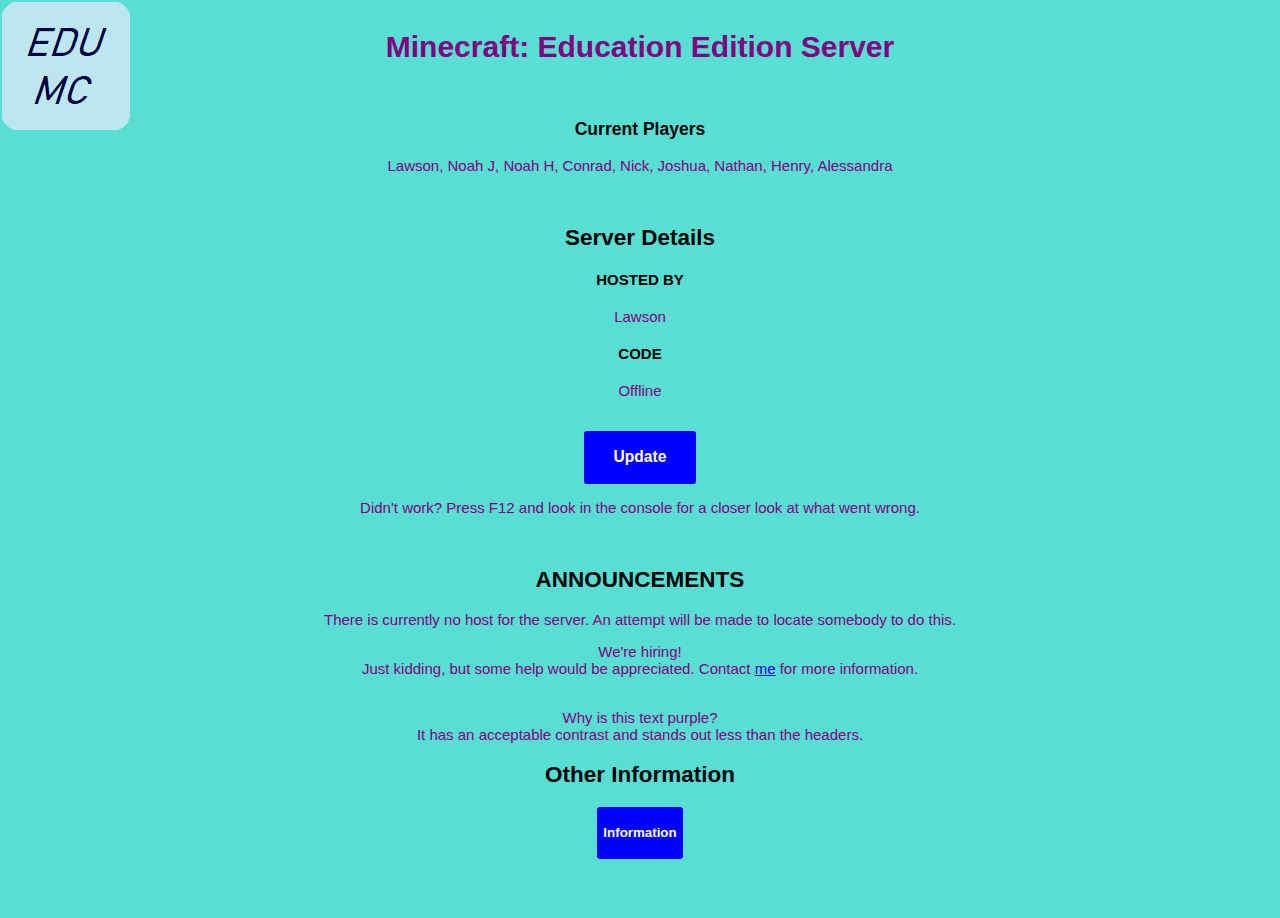
<file: index.html>
<!DOCTYPE html>
<!--I have no idea why I went through the trouble to explain everything... I guess I was bored.-->
<head>
    <title>Minecraft: Education Edition Server</title>
	<!--Sets the icon of the website-->
	<link rel="icon" type="image/png" href="MC_Favicon.png">
	<!--Links to CSS (styling)-->
	<link href="style.css" rel="stylesheet" type="text/css">
	<!--Javascript link-->
	<script src="script.js"></script>
	<!--
		Dev note!
		For the two people that look at this, hi!
		As was mentioned, I'm looking for help and criticism on this.

		Fun fact of this update: This entire website could be put on one line, and still work.

		DO NOT EDIT THIS. NOT EVEN TO SEE WHAT HAPPENS.

	-->
</head>

<body id="infoswitch">
	<!--HTML - What you see on the webpage-->
    <h1 id="title">Minecraft: Education Edition Server</h1>
	<img src="MC_Favicon.png" id="topleft">
	<br>
	<h3>Current Players</h3>
		<p>Lawson, Noah J, Noah H, Conrad, Nick, Joshua, Nathan, Henry, Alessandra</p>
		<br>
	<h2>Server Details</h2>
		<h4>HOSTED BY</h4>
		<p>Lawson</p>
		<h4>CODE</h4>
		<p id="code">Something went very wrong! Javascript may be disabled; check your settings. (e.g. <a href=chrome://settings/content/javascript>Chrome settings</a>)</p>
		<!--Code images-->
		<div id="img1"></div>
		<div id="img2"></div>
		<div id="img3"></div>
		<div id="img4"></div>
		<br>
		<button onclick="pullCode();" id="update"><h3>Update</h3></button>
		<p>Didn't work? Press F12 and look in the console for a closer look at what went wrong.</p>
	<br>
	<h2>ANNOUNCEMENTS</h2>
		<p>There is currently no host for the server. An attempt will be made to locate somebody to do this.</p>
		<p>We're hiring! <br> Just kidding, but some help would be appreciated. Contact <a href="mailto:joshnicktech@gmail.com?subject=EDUMC%20Website">me</a> for more information.</p>
		<p><br>Why is this text purple? <br>It has an acceptable contrast and stands out less than the headers.</p>
	<h2>Other Information</h2>
		<a href="information.html"><button><h4>Information</h4></button></a>
		<br><br><br> <!--Why so many <br> elements? I was too lazy to edit the spacing with CSS.-->
		<br>
	<!--<details>
		<summary>Code Images</summary>
		<img src="codes/agent.png">
		<img src="codes/alex.png">
		<img src="codes/apple.png">
		<img src="codes/balloon.png">
		<img src="codes/book.png">
		<img src="codes/cake.png">
		<img src="codes/carrot.png">
		<img src="codes/cookie.png">
		<img src="codes/fish.png">
		<img src="codes/panda.png">
		<img src="codes/pickaxe.png">
		<img src="codes/rail.png">
		<img src="codes/sign.png">
		<img src="codes/steve.png">
		<img src="codes/bucket.png">
	</details>-->
</body>
</file>
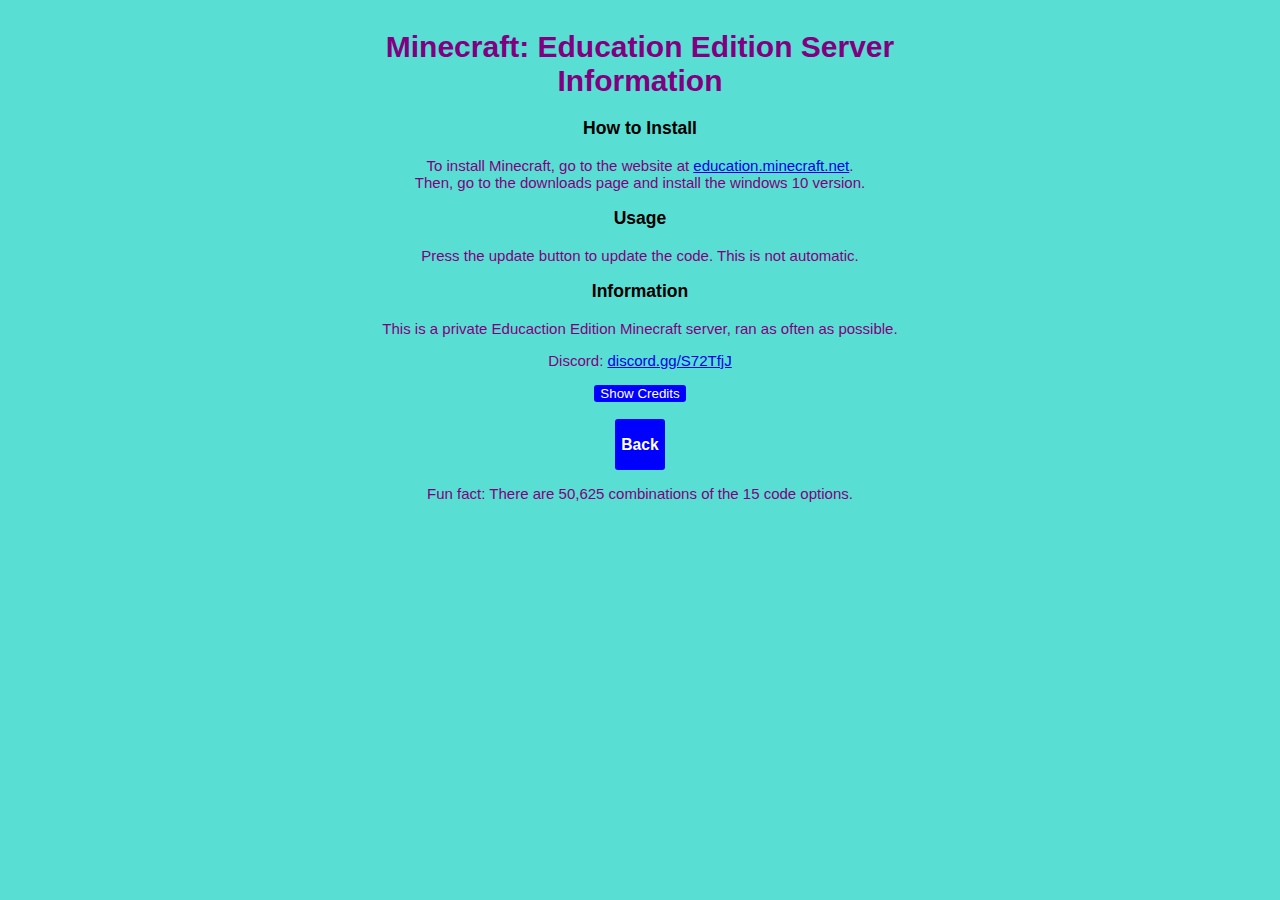
<file: information.html>
<!DOCTYPE html>

<head>
	<title>edumc Information</title>
	<link rel="icon" type="image/png" href="MC_Favicon.png">
	<link href="style.css" rel="stylesheet" type="text/css">
	<script src="script.js"></script>
</head>

<body>
	<h1 id="title">Minecraft: Education Edition Server<br>Information</h1>
	<h3>How to Install</h3>
	<p>To install Minecraft, go to the website at <a href="https://education.minecraft.net/">education.minecraft.net</a>.<br>Then, go to the downloads page and install the windows 10 version.</p>
	<h3>Usage</h3>
	<p>Press the update button to update the code. This is not automatic.</p>
	<h3>Information</h3>
	<p>This is a private Educaction Edition Minecraft server, ran as often as possible.</p>
	<p>Discord: <a href=https://discord.gg/S72TfjJ>discord.gg/S72TfjJ</a></p>
	<button onclick="toggleCredits()" id="creditsToggle">Show Credits</button>
	<div id="credits"></div> <!--Space for credits-->
	<br>
	<button onclick="window.history.back()"><h3>Back</h3></button>
	<p>Fun fact: There are 50,625 combinations of the 15 code options.</p>
</body>
</file>
<file: style.css>
/* CSS */

/* THIS ISN'T IT. DO NOT EDIT THIS. */

summary {
	color: purple;
	size: 14px;
}
button {
	background-color: blue;
	border-radius: 3px;
	border: blue;
	color: white;
	transition-duration: 0.4s;
}
button:hover {
  background-color: #AAA;
  color: black;
}
#update {
	padding: 2px 30px;
}
#title {
	position: -webkit-sticky;
	position: sticky;
	top: 0px;
	color: purple;
	background-color: #59ded3;
	-webkit-animation: mymove 10s infinite;
    animation: mymove 10s infinite;
	text-align: center;
	padding-top: 10px;
}
#img1 {
	display: inline;
}
#img2 {
	display: inline;
}
#img3 {
	display: inline;
}
#img4 {
	display: inline;
}
#topleft {
	position: absolute;
	top: 2px;
	left: 2px;
	size: 50%;
}
body {
    background: #59ded3;
    -webkit-animation: mymove 10s infinite;
    animation: mymove 10s infinite;
	text-align: center;
	font-family: "Lucida Sans Unicode", "Lucida Grande", sans-serif;
	font-size: 15px;
}
p {
	color: purple;
	size: 14px;
	font-family: "Arial", Helvetica, sans-serif;
}
@-webkit-keyframes mymove {
    50% {
        background-color: #51c9c0;
    }
}
@keyframes mymove {
    50% {
        background-color: #51c9c0;
    }
}
</file>
